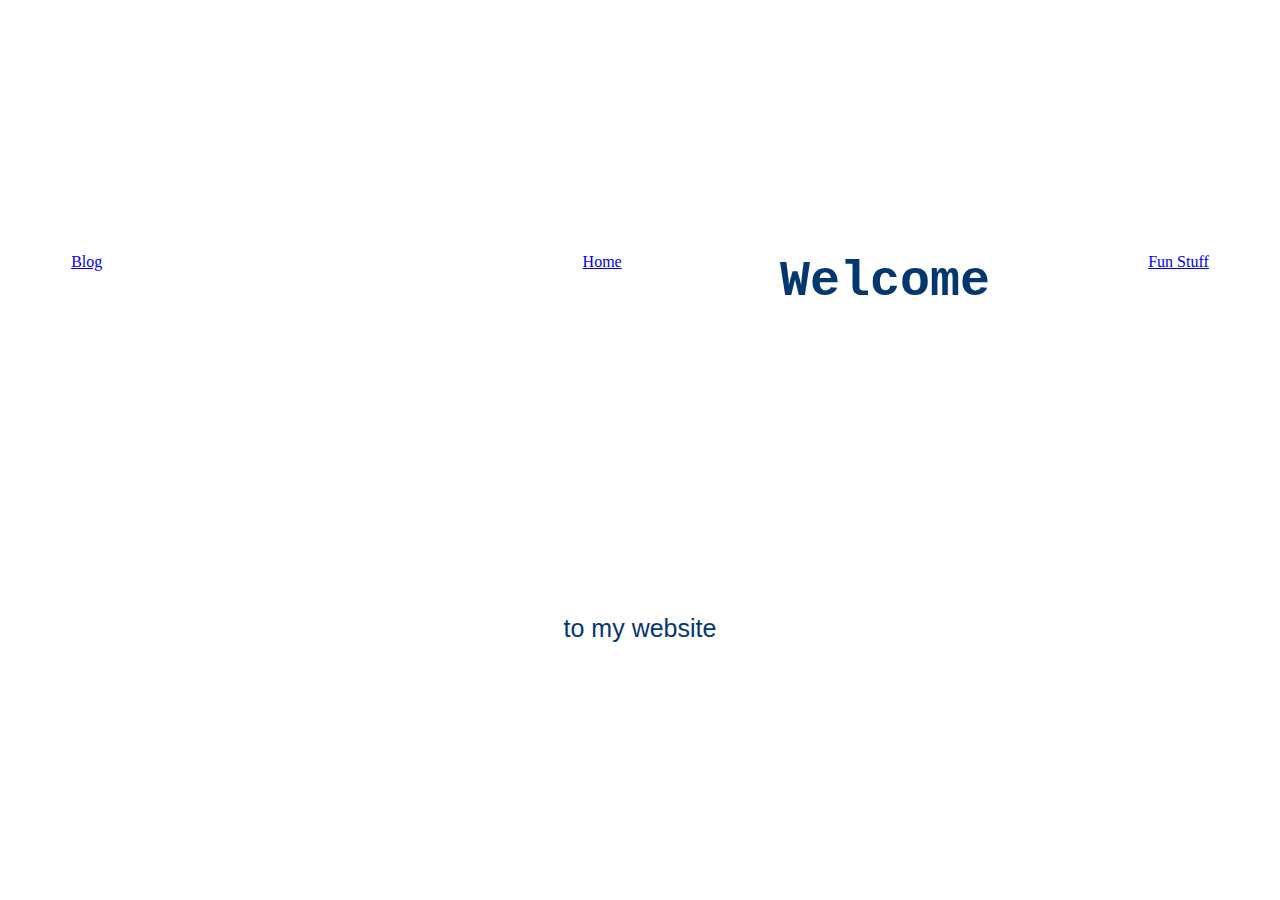
<file: index.html>
<!DOCTYPE html>

<html>
  <head>
    <title>JesterScale</title>
    <link rel="icon" type="image/x-icon" href="/assets/favicon.png">
    <meta name="UTF-8" content="width=device-width, initial-scale=1">
    <link rel="stylesheet" href="styles.css">
  </head>

  <body>
      <div class="navbar">
        <a style="float: left; padding-left: 5%; padding-right: 5%;" href="/blog.html">Blog</a>
        <a style="float: right; padding-left: 5%; padding-right: 5%;" href="/math.html">Fun Stuff</a>
        <a style="float: left; margin-left: 28%; padding-left: 5%; padding-right: 5%; vertical-align: baseline;" href="/">Home</a>
      </div>

    <h1>Welcome</h1>
    <br>
    <p>to my website</p>
  </body>
</html>
</file>
<file: styles.css>
h1 {
    text-align: center;
    vertical-align: middle;
    font-family: 'Courier New', Courier, monospace;
    font-size: 50px;
    color: #03376E;
    margin-top: 20%;
}

body {
    background-color: #FFFFFF;
}

p {
    text-align: center;
    vertical-align: middle;
    font-family: 'Trebuchet MS', 'Lucida Sans Unicode', 'Lucida Grande', 'Lucida Sans', Arial, sans-serif;
    font-size: 25px;
    color: #03376E;
    margin-top: 20%;
}
</file>
